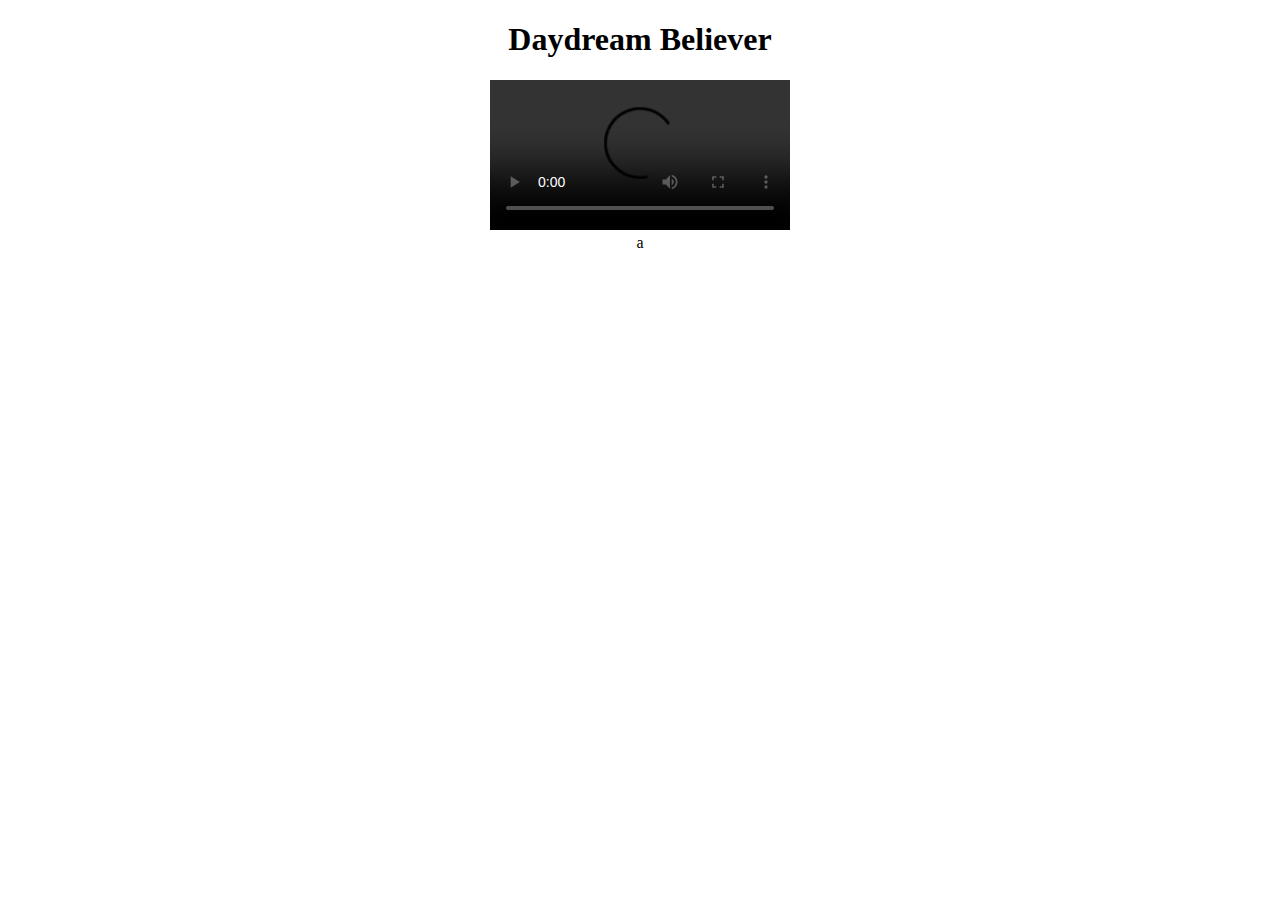
<file: karaoke/index.html>
<!DOCTYPE html>
<html>
<head>
<meta charset="utf-8" />
<title>Daydream Believer</title>
<link rel="stylesheet" href="style.css" type="text/css" />
</head>

<body>

<h1 id="title">Daydream Believer</h1>

<video src="http://www.cs.tufts.edu/comp/20/daydream_believer.webm" id="music_video" controls></video> 

<!--<video src="daydream_believer.webm" id="music_video" controls autoplay></video>-->

<div id="lyrics">a</div>

<script>

	window.onload = function () {	
		var image = new Image();

		var lyrics = ["Oh, I could hide 'neath the wings \nOf the bluebird as she sings.\nThe six o'clock alarm would never ring.\nBut it rings and I rise,\nWipe the sleep out of my eyes.\nMy shavin' razor's cold and it stings.\n", "Cheer up, Sleepy Jean.\nOh, what can it mean.\nTo a daydream believer\nAnd a homecoming queen.\n", "You once thought of me\nAs a white knight on a steed.\nNow you know how happy I can be.\nOh, and our good times start and end\nWithout dollar one to spend.\nBut how much, baby, do we really need.\n\n","Cheer up, Sleepy Jean.\nOh, what can it mean.\nTo a daydream believer\nAnd a homecoming queen.\nCheer up, Sleepy Jean.\nOh, what can it mean.\nTo a daydream believer\nAnd a homecoming queen.\n","[Instrumental interlude]", "Cheer up, Sleepy Jean.\nOh, what can it mean.\nTo a daydream believer\nAnd a homecoming queen.", "[Repeat and fade]\n"]

		var vid = document.getElementsByTagName("video")[0];
		vid.addEventListener("timeupdate", function() 
		{ 

			console.log(vid.currentTime);
			if (vid.currentTime < 20) {
				document.getElementById("lyrics").innerHTML = lyrics[0];
			} else if ((vid.currentTime > 20) && (vid.currentTime < 40)) {
				document.getElementById("lyrics").innerHTML = lyrics[1];
			} else if ((vid.currentTime > 40) && (vid.currentTime < 60)) {
				document.getElementById("lyrics").innerHTML = lyrics[2];
				image.src = 'sunny.jpeg';
				document.getElementById("lyrics").appendChild(image)
			} else if ((vid.currentTime > 60) && (vid.currentTime < 80)) {
				document.getElementById("lyrics").innerHTML = lyrics[3];
			} else if ((vid.currentTime > 80) && (vid.currentTime < 100)) {
				document.getElementById("lyrics").innerHTML = lyrics[4];
				image.src = "happyface.jpg"
				document.getElementById("lyrics").appendChild(image)				
			} else if ((vid.currentTime > 100) && (vid.currentTime < 120)) {
				document.getElementById("lyrics").innerHTML = lyrics[5];		
			} else {
				document.getElementById("lyrics").innerHTML = lyrics[6];		
			}
		}, 	true);
	}


	// Complete this section and create a CSS file named style.css
</script>
</body>
</html>
</file>
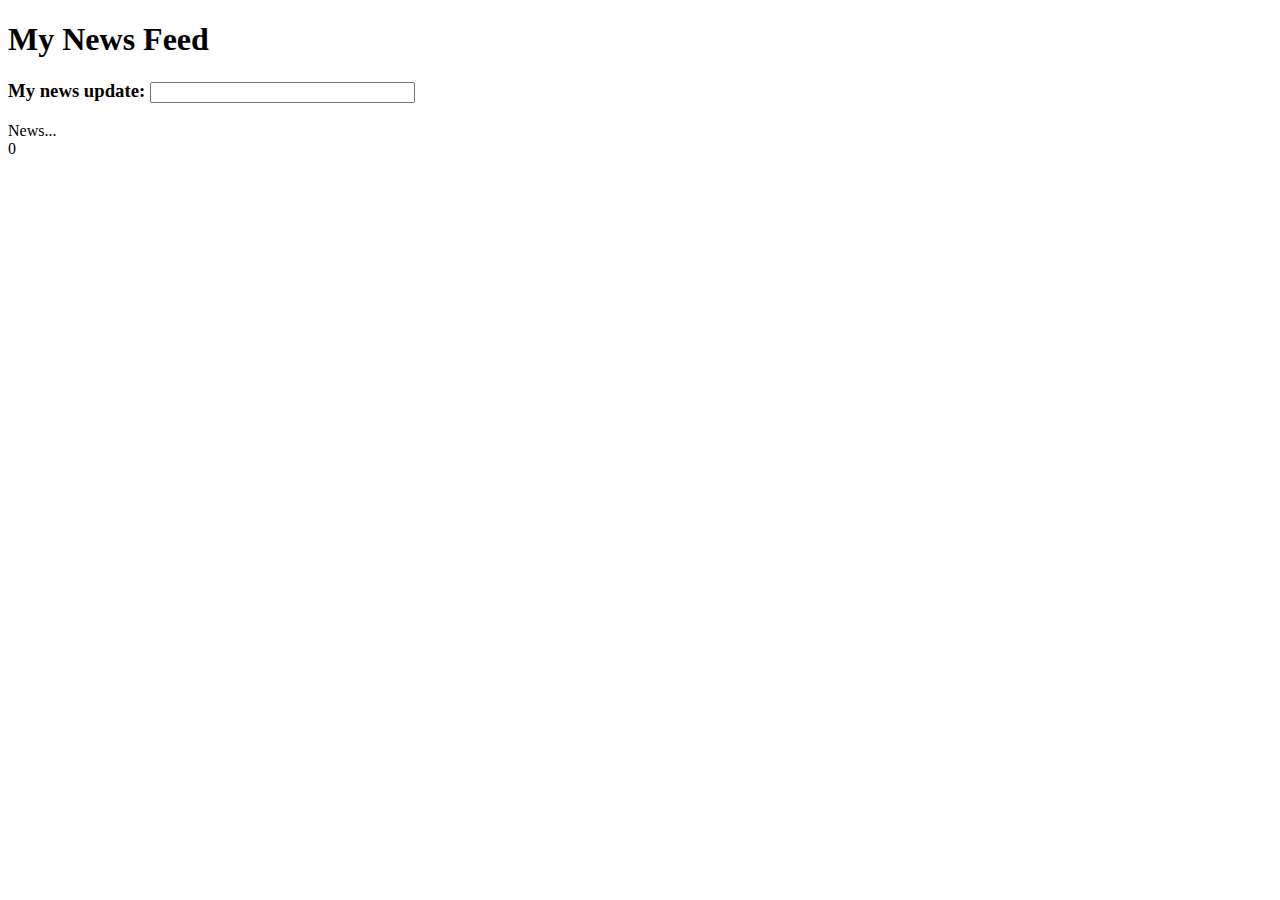
<file: newsfeed/index.html>
<!DOCTYPE html>

<html>

<head>
	<title>My News Feed</title>
	<script src="http://ajax.googleapis.com/ajax/libs/jquery/2.1.1/jquery.min.js"></script>
	<script src="newsfeed.js"></script>
</head>

<body>
	<h1>My News Feed</h1>
	<h3>My news update: <input type="text" id="msg" name="msg" size="30" /></h3>
	<div id="news">News...</div>
</body>
</html>
</file>
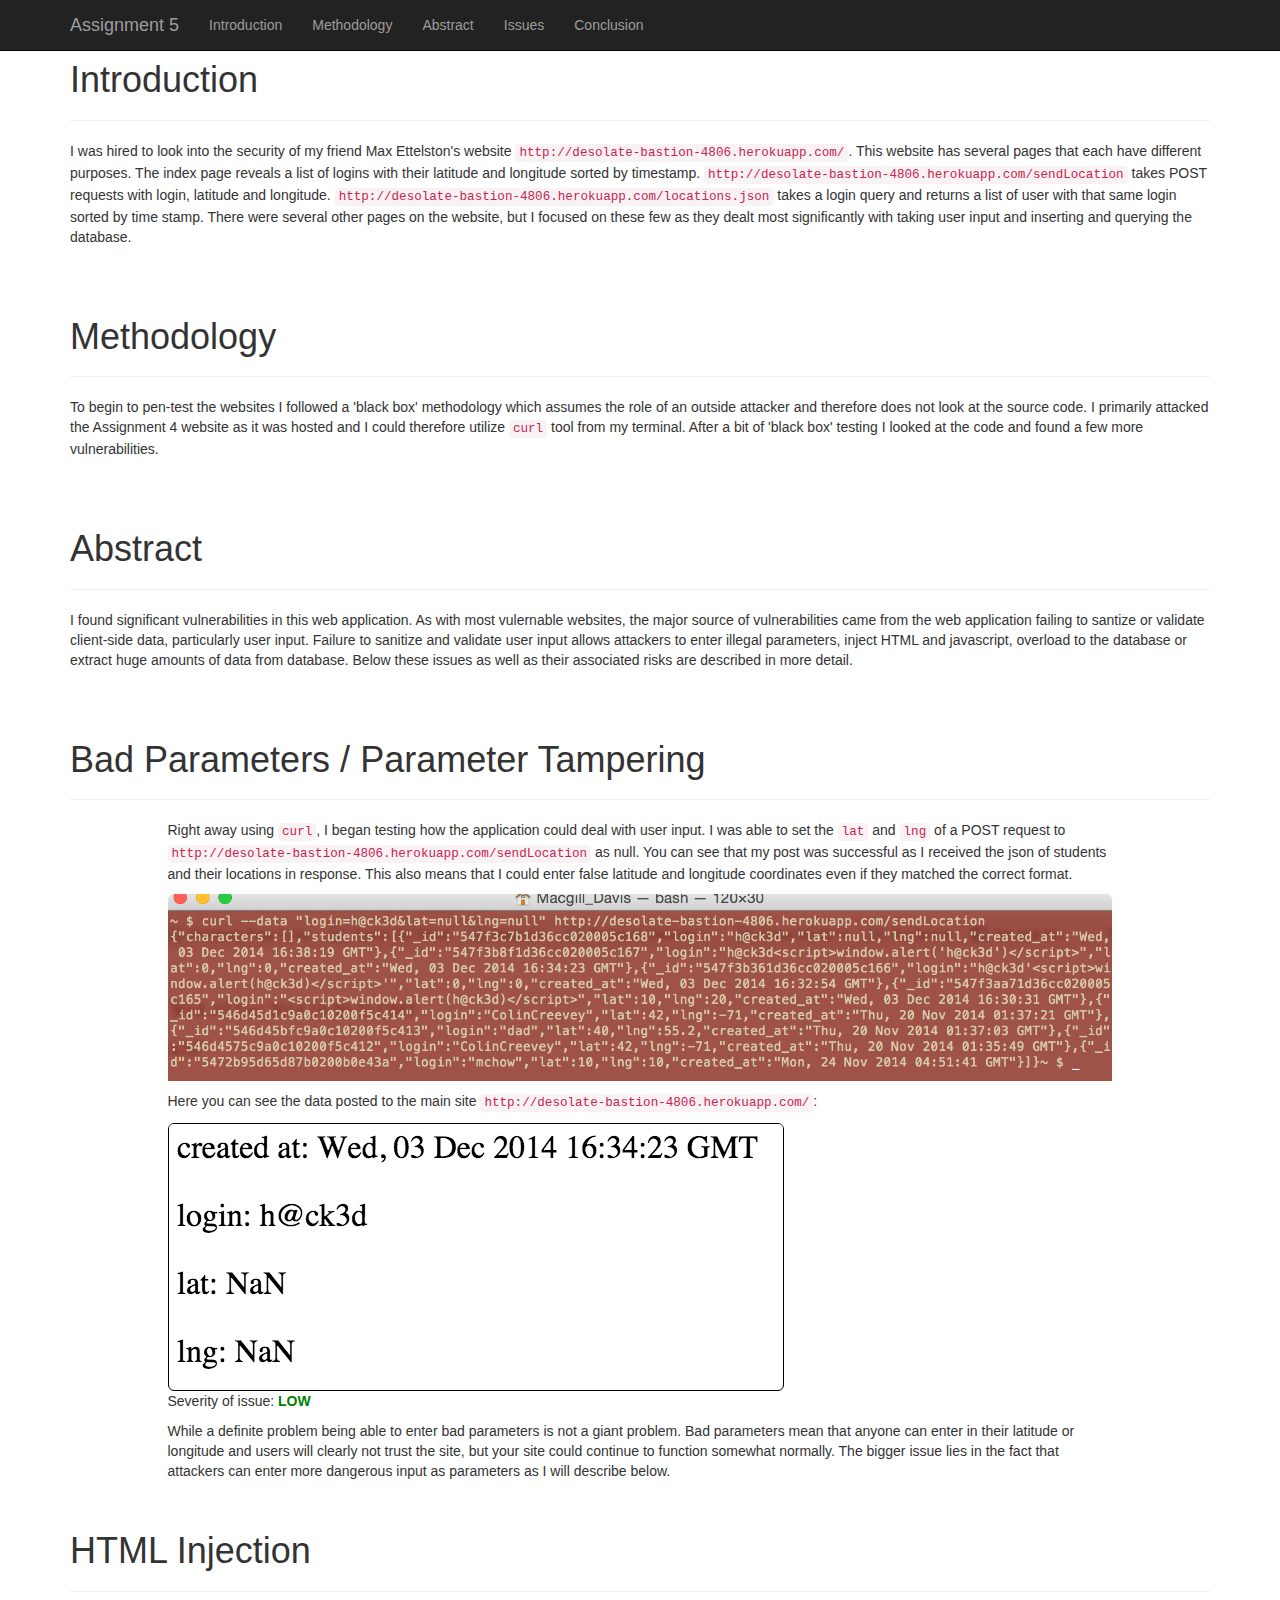
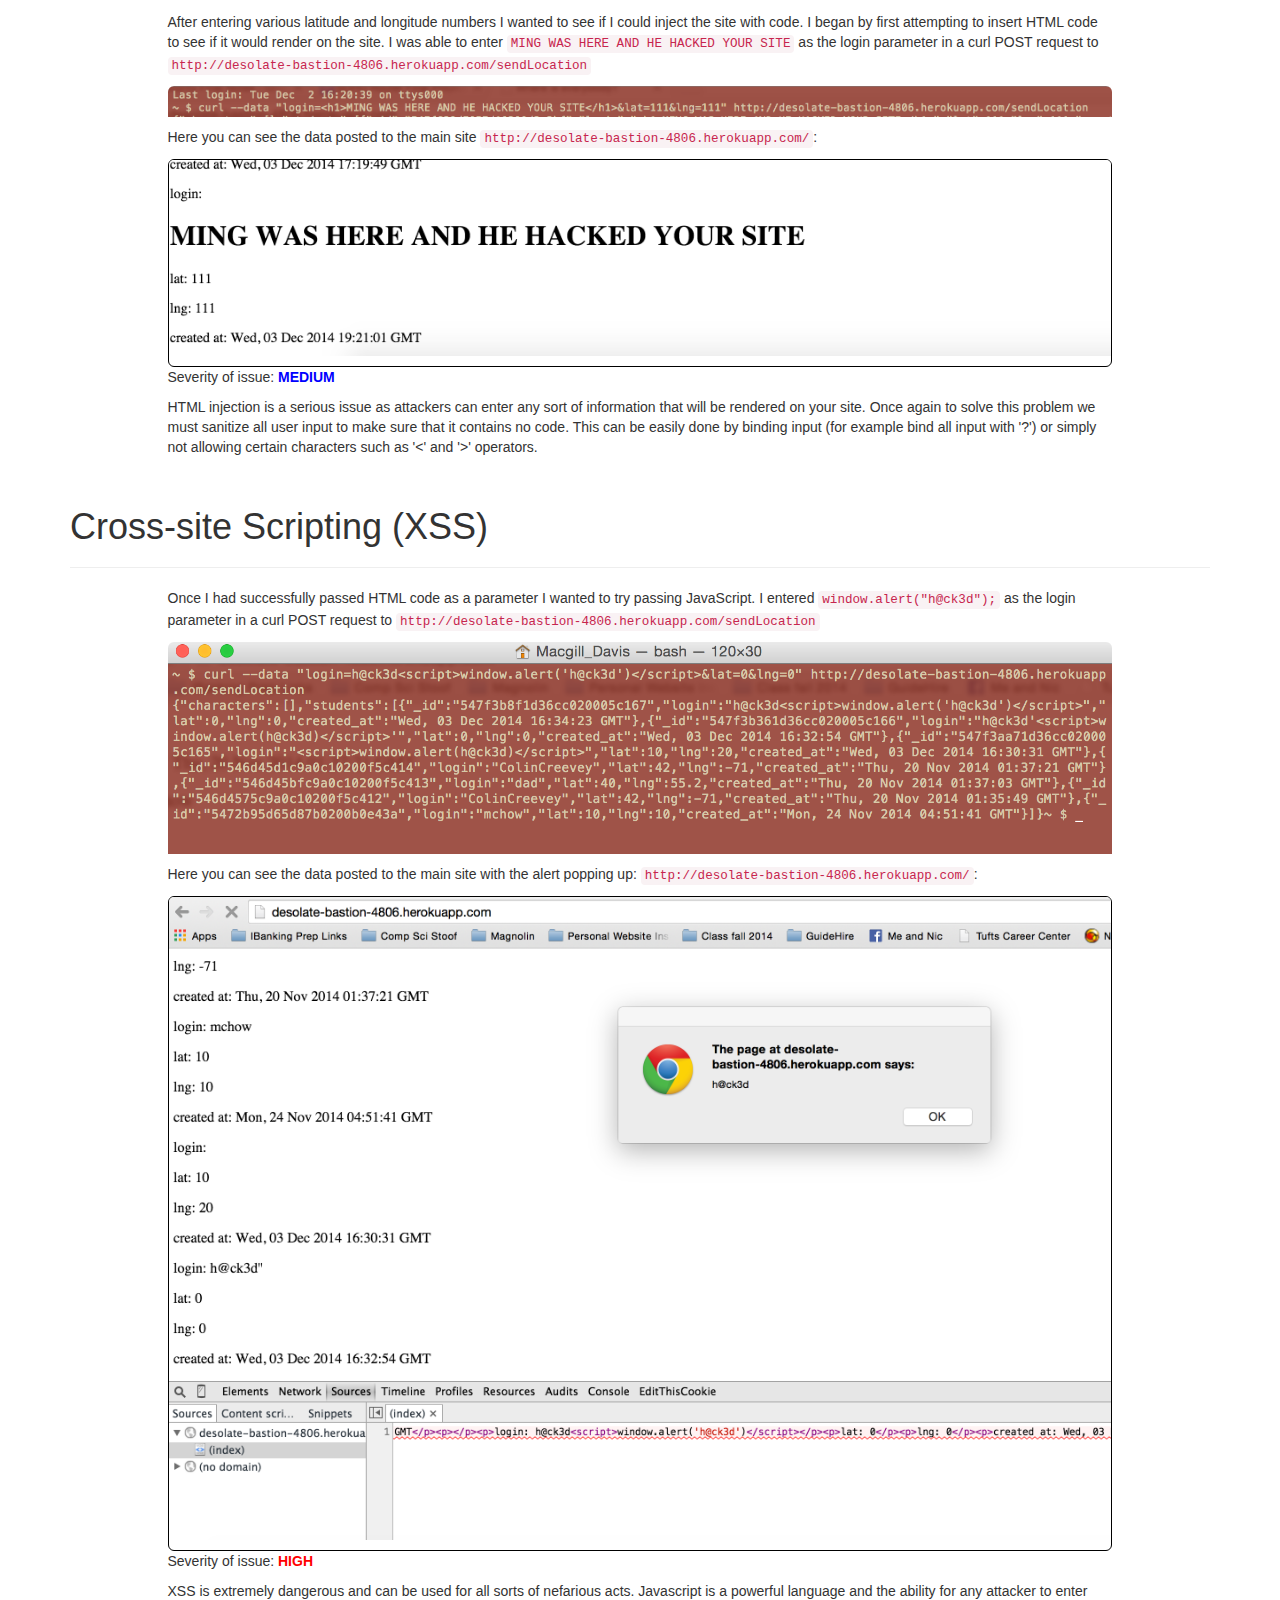
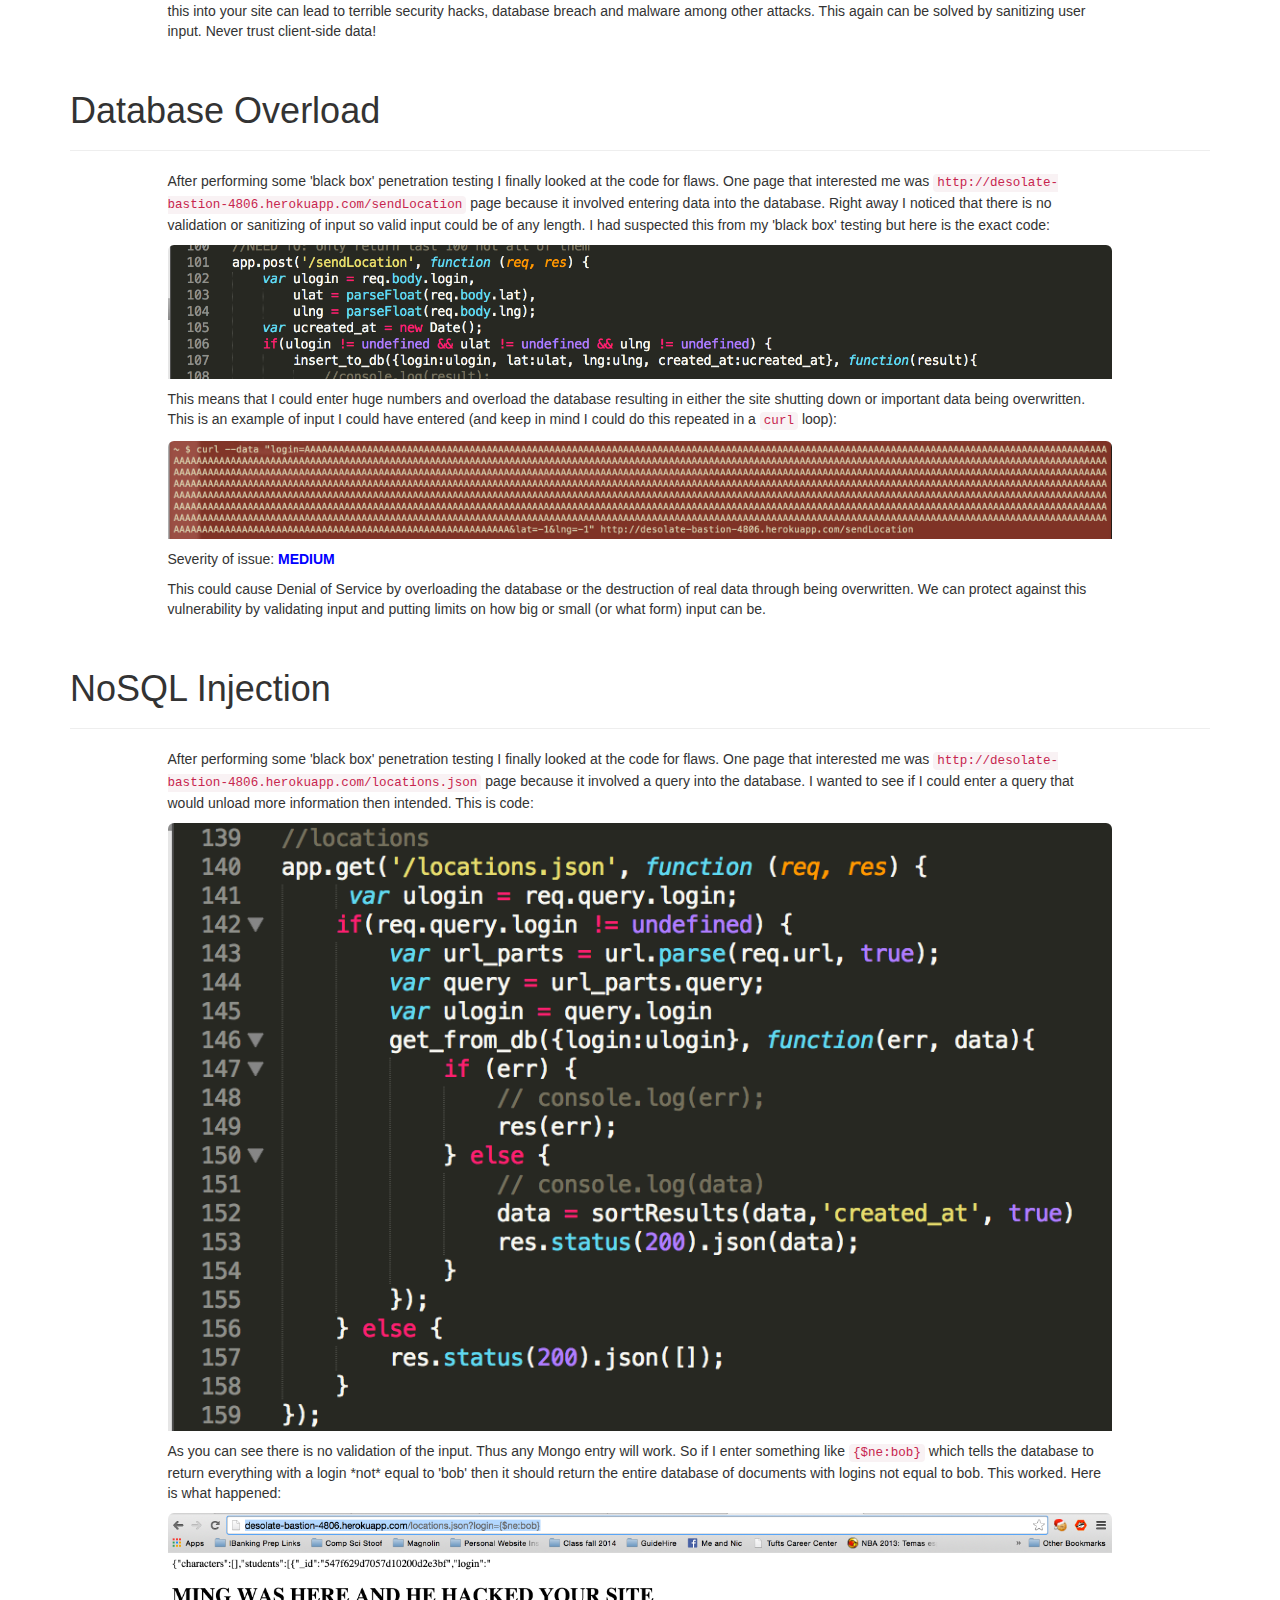
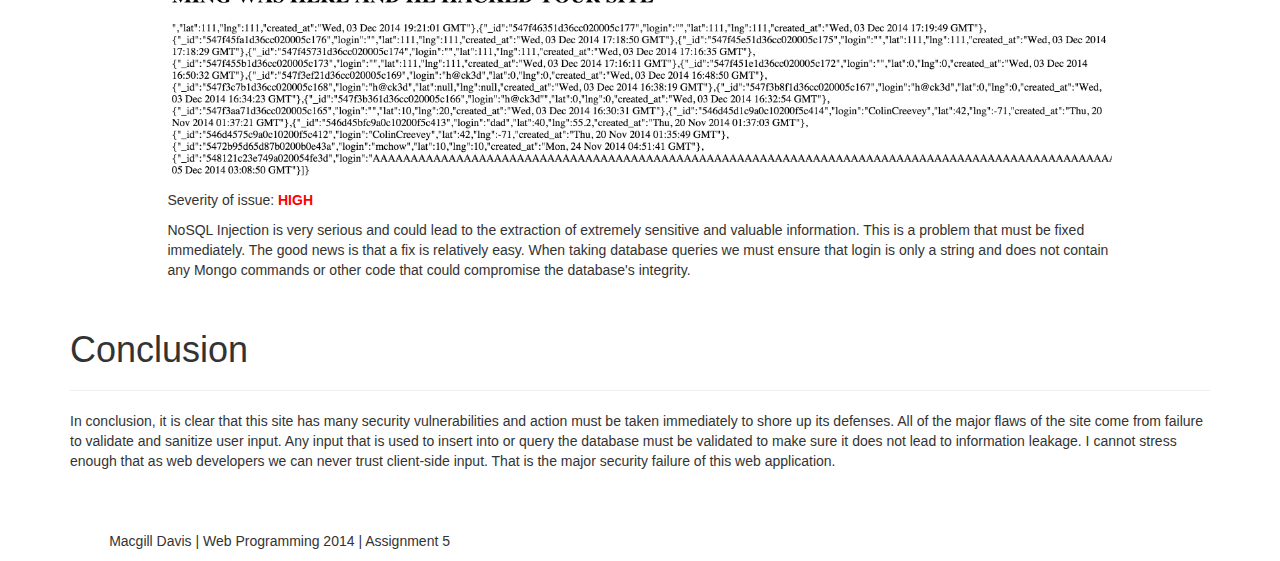
<file: security/index.html>
<!DOCTYPE html>
<html lang="en">

<head>

	<meta charset="utf-8">
	<meta http-equiv="X-UA-Compatible" content="IE=edge">
	<meta name="viewport" content="width=device-width, initial-scale=1">
	<meta name="description" content="">
	<meta name="author" content="">

	<title>Web Programming Assignment 5</title>

	<!-- Bootstrap Core CSS -->
	<link href="css/bootstrap.min.css" rel="stylesheet">

	<!-- Custom CSS -->
	<link href="css/full-slider.css" rel="stylesheet">
	<link href="css/custom.css" rel="stylesheet">

	<!-- HTML5 Shim and Respond.js IE8 support of HTML5 elements and media queries -->
	<!-- WARNING: Respond.js doesn't work if you view the page via file:// -->
	<!--[if lt IE 9]>
		<script src="https://oss.maxcdn.com/libs/html5shiv/3.7.0/html5shiv.js"></script>
		<script src="https://oss.maxcdn.com/libs/respond.js/1.4.2/respond.min.js"></script>
	<![endif]-->

</head>

<body>

	<!-- Navigation -->
	<nav class="navbar navbar-inverse navbar-fixed-top" role="navigation">
		<div class="container">
			<!-- Brand and toggle get grouped for better mobile display -->
			<div class="navbar-header">
				<button type="button" class="navbar-toggle" data-toggle="collapse" data-target="#bs-example-navbar-collapse-1">
					<span class="sr-only">Toggle navigation</span>
					<span class="icon-bar"></span>
					<span class="icon-bar"></span>
					<span class="icon-bar"></span>
				</button>
				<a class="navbar-brand" href="#introduction">Assignment 5</a>
			</div>
			<!-- Collect the nav links, forms, and other content for toggling -->
			<div class="collapse navbar-collapse" id="bs-example-navbar-collapse-1">
				<ul class="nav navbar-nav">
					<li>
						<a href="#introduction">Introduction</a>
					</li>
					<li>
						<a href="#methodology">Methodology</a>
					</li>
					<li>
						<a href="#abstract">Abstract</a>
					</li>
					<li>
						<a href="#issues">Issues</a>
					</li>
					<li>
						<a href="#conclusion">Conclusion</a>
					</li>
				</ul>
			</div>
			<!-- /.navbar-collapse -->
		</div>
		<!-- /.container -->
	</nav>

<!-- INTRODUCTION -->
	<div id="introduction" class="container">

		<div class="row">
			<div class="col-lg-12">
				<h1>Introduction</h1>
				<hr>
				<p>I was hired to look into the security of my friend Max Ettelston's website <code>http://desolate-bastion-4806.herokuapp.com/</code>. This website has several pages that each have different purposes. The index page reveals a list of logins with their latitude and longitude sorted by timestamp. <code>http://desolate-bastion-4806.herokuapp.com/sendLocation</code> takes POST requests with login, latitude and longitude. <code>http://desolate-bastion-4806.herokuapp.com/locations.json</code> takes a login query and returns a list of user with that same login sorted by time stamp. There were several other pages on the website, but I focused on these few as they dealt most significantly with taking user input and inserting and querying the database.</p>
			</div>
		</div>
	</div>

<!-- METHODOLOGY -->
	<div id="methodology" class="container">

		<div class="row">
			<div class="col-lg-12">
				<h1>Methodology</h1>
				<hr>
				<p>To begin to pen-test the websites I followed a 'black box' methodology which assumes the role of an outside attacker and therefore does not look at the source code. I primarily attacked the Assignment 4 website as it was hosted and I could therefore utilize <code>curl</code> tool from my terminal. After a bit of 'black box' testing I looked at the code and found a few more vulnerabilities.</p>
			</div>
		</div>

	</div>

<!-- ABSTRACT -->
	<div id="abstract" class="container">

		<div class="row">
			<div class="col-lg-12">
				<h1>Abstract</h1>
				<hr>
				<p>I found significant vulnerabilities in this web application. As with most vulernable websites, the major source of vulnerabilities came from the web application failing to santize or validate client-side data, particularly user input. Failure to sanitize and validate user input allows attackers to enter illegal parameters, inject HTML and javascript, overload to the database or extract huge amounts of data from database. Below these issues as well as their associated risks are described in more detail.</p>
			</div>
		</div>
	</div>




	<div id="issues" class="container">

		<div class="row">
			<div class="col-md-12">
				<h1>Bad Parameters / Parameter Tampering</h1>
				<hr>
			</div>
			<div class="col-md-10 col-md-offset-1 text-left">
				<p> Right away using <code>curl</code>, I began testing how the application could deal with user input. I was able to set the <code>lat</code> and <code>lng</code> of a POST request to <code>http://desolate-bastion-4806.herokuapp.com/sendLocation</code> as null. You can see that my post was successful as I received the json of students and their locations in response. This also means that I could enter false latitude and longitude coordinates even if they matched the correct format.</p>
			</div>
			<br>
			<div class="col-md-10 col-md-offset-1 text-left">				
				<img src="imgs/null_curl.png" alt="Null Curl Example" class="img-responsive img-rounded">
			</div>				
			<br>
			<div class="col-md-10 col-md-offset-1 text-left">				
				<p> Here you can see the data posted to the main site <code>http://desolate-bastion-4806.herokuapp.com/</code>: </p>	
				<img src="imgs/null_posted.png" alt="Null Website Example" class="img-responsive img-rounded border-black">
			</div>
			<br>
			<div class="col-md-10 col-md-offset-1 text-left">				
				<p> Severity of issue: <span class="low">LOW</span> </p>	
				<p> While a definite problem being able to enter bad parameters is not a giant problem. Bad parameters mean that anyone can enter in their latitude or longitude and users will clearly not trust the site, but your site could continue to function somewhat normally. The bigger issue lies in the fact that attackers can enter more dangerous input as parameters as I will describe below.</p>	
			</div>
		</div>
		<br>
	</div>

	<div class="container">

		<div class="row">
			<div class="col-md-12">
				<h1>HTML Injection</h1>
				<hr>
			</div>
			<div class="col-md-10 col-md-offset-1 text-left">
				<p>After entering various latitude and longitude numbers I wanted to see if I could inject the site with code. I began by first attempting to insert HTML code to see if it would render on the site. I was able to enter <code>MING WAS HERE AND HE HACKED YOUR SITE</code> as the login parameter in a curl POST request to <code>http://desolate-bastion-4806.herokuapp.com/sendLocation</code></p>
			</div>
			<br>
			<div class="col-md-10 col-md-offset-1 text-left">				
				<img src="imgs/html_curl.png" alt="HTML Curl Example" class="img-responsive img-rounded">
			</div>				
			<br>
			<div class="col-md-10 col-md-offset-1 text-left">				
				<p> Here you can see the data posted to the main site <code>http://desolate-bastion-4806.herokuapp.com/</code>: </p>	
				<img src="imgs/html_site.png" alt="HTML Website Example" class="img-responsive img-rounded border-black">
			</div>
			<br>
			<div class="col-md-10 col-md-offset-1 text-left">				
				<p> Severity of issue: <span class="medium">MEDIUM</span> </p>	
				<p> HTML injection is a serious issue as attackers can enter any sort of information that will be rendered on your site. Once again to solve this problem we must sanitize all user input to make sure that it contains no code. This can be easily done by binding input (for example bind all input with '?') or simply not allowing certain characters such as '<' and '>' operators. </p>	
			</div>
		</div>
		<br>
	</div>	

	<div class="container">
		<div class="row">
			<div class="col-md-12">
				<h1>Cross-site Scripting (XSS)</h1>
				<hr>
			</div>
			<div class="col-md-10 col-md-offset-1 text-left">
				<p> Once I had successfully passed HTML code as a parameter I wanted to try passing JavaScript. I entered <code>window.alert("h@ck3d");</code> as the login parameter in a curl POST request to <code>http://desolate-bastion-4806.herokuapp.com/sendLocation</code></p>
			</div>
			<br>
			<div class="col-md-10 col-md-offset-1 text-left">				
				<img src="imgs/xss_curl.png" alt="HTML Curl Example" class="img-responsive img-rounded">
			</div>				
			<br>
			<div class="col-md-10 col-md-offset-1 text-left">				
				<p> Here you can see the data posted to the main site with the alert popping up: <code>http://desolate-bastion-4806.herokuapp.com/</code>: </p>	
				<img src="imgs/xss_site.png" alt="HTML Website Example" class="img-responsive img-rounded border-black">
			</div>
			<br>
			<div class="col-md-10 col-md-offset-1 text-left">				
				<p> Severity of issue: <span class="high">HIGH</span> </p>	
				<p> XSS is extremely dangerous and can be used for all sorts of nefarious acts. Javascript is a powerful language and the ability for any attacker to enter this into your site can lead to terrible security hacks, database breach and malware among other attacks. This again can be solved by sanitizing user input. Never trust client-side data! </p>	
			</div>
		</div>
		<br>
	</div>	

	<div class="container">
		<div class="row">
			<div class="col-md-12">
				<h1>Database Overload</h1>
				<hr>
			</div>
			<div class="col-md-10 col-md-offset-1 text-left">
				<p>After performing some 'black box' penetration testing I finally looked at the code for flaws. One page that interested me was <code>http://desolate-bastion-4806.herokuapp.com/sendLocation</code> page because it involved entering data into the database. Right away I noticed that there is no validation or sanitizing of input so valid input could be of any length. I had suspected this from my 'black box' testing but here is the exact code: </p>
			</div>
			<br>
			<div class="col-md-10 col-md-offset-1 text-left">				
				<img src="imgs/sendLocation.png" alt="HTML Curl Example" class="img-responsive img-rounded">
			</div>	
			<div class="col-md-10 col-md-offset-1 text-left">
				<p> This means that I could enter huge numbers and overload the database resulting in either the site shutting down or important data being overwritten. This is an example of input I could have entered (and keep in mind I could do this repeated in a <code>curl</code> loop):</p>
			</div>
			<br>
			<div class="col-md-10 col-md-offset-1 text-left">				
				<img src="imgs/huge_login.png" alt="HTML Curl Example" class="img-responsive img-rounded">
			</div>				
			<br>
			<br>
			<div class="col-md-10 col-md-offset-1 text-left">				
				<p> Severity of issue: <span class="medium">MEDIUM</span> </p>	
				<p>This could cause Denial of Service by overloading the database or the destruction of real data through being overwritten. We can protect against this vulnerability by validating input and putting limits on how big or small (or what form) input can be.</p>	
			</div>
		</div>
		<br>
	</div>

	<div class="container">
		<div class="row">
			<div class="col-md-12">
				<h1>NoSQL Injection</h1>
				<hr>
			</div>
			<div class="col-md-10 col-md-offset-1 text-left">
				<p>After performing some 'black box' penetration testing I finally looked at the code for flaws. One page that interested me was <code>http://desolate-bastion-4806.herokuapp.com/locations.json</code> page because it involved a query into the database. I wanted to see if I could enter a query that would unload more information then intended. This is code:</p>
			</div>
			<br>
			<div class="col-md-10 col-md-offset-1 text-left">				
				<img src="imgs/locations.png" alt="HTML Curl Example" class="img-responsive img-rounded">
			</div>				
			<br>

			<div class="col-md-10 col-md-offset-1 text-left">
				<p>As you can see there is no validation of the input. Thus any Mongo entry will work. So if I enter something like <code>{$ne:bob}</code> which tells the database to return everything with a login *not* equal to 'bob' then it should return the entire database of documents with logins not equal to bob. This worked. Here is what happened: </p>
			</div>
			<br>
			<div class="col-md-10 col-md-offset-1 text-left">				
				<img src="imgs/nosql_injec.png" alt="HTML Curl Example" class="img-responsive img-rounded">
			</div>				

			<br>
			<div class="col-md-10 col-md-offset-1 text-left">				
				<p> Severity of issue: <span class="high">HIGH</span> </p>	
				<p> NoSQL Injection is very serious and could lead to the extraction of extremely sensitive and valuable information. This is a problem that must be fixed immediately. The good news is that a fix is relatively easy. When taking database queries we must ensure that login is only a string and does not contain any Mongo commands or other code that could compromise the database's integrity.</p>	
			</div>
		</div>
		<br>
	</div>

	<div id="conclusion" class="container">

		<div class="row">
			<div class="col-lg-12">
				<h1>Conclusion</h1>
				<hr>
				<p>In conclusion, it is clear that this site has many security vulnerabilities and action must be taken immediately to shore up its defenses. All of the major flaws of the site come from failure to validate and sanitize user input. Any input that is used to  insert into or query the database must be validated to make sure it does not lead to information leakage. I cannot stress enough that as web developers we can never trust client-side input. That is the major security failure of this web application.</p>
			</div>
		</div>
	</div>

		<!-- Footer -->
		<footer>
			<div class="row">
				<div class="col-lg-10 col-lg-offset-1">
					<p> Macgill Davis | Web Programming 2014 | Assignment 5</p>
				</div>
			</div>
			<!-- /.row -->
		</footer>

	</div>
	<!-- /.container -->

	<!-- jQuery -->
	<script src="js/jquery.js"></script>

	<!-- Bootstrap Core JavaScript -->
	<script src="js/bootstrap.min.js"></script>


</body>

</html>
</file>
<file: karaoke/style.css>
body {
	text-align: center;
}
</file>
<file: security/css/custom.css>
#introduction, #methodology, #abstract, #issues{
	padding-top: 40px;
}

.item {
	background-color: rgba(128,128,128,.4);
}
.border-black {
	border:solid 1px black;
}

.high {
	color: red;
	font-weight: 900;
}
.medium {
	color: blue;
	font-weight: 900;
}

.low {
	color:green;
	font-weight: 900;
}
.img-rounded {
	padding-bottom: 10px;
}
</file>
<file: security/css/full-slider.css>
/*!
 * Start Bootstrap - Full Slider HTML Template (http://startbootstrap.com)
 * Code licensed under the Apache License v2.0.
 * For details, see http://www.apache.org/licenses/LICENSE-2.0.
 */

html,
body {
    height: 100%;
}

.carousel,
.item,
.active {
    height: 100%;
}

.carousel-inner {
    height: 100%;
}

/* Background images are set within the HTML using inline CSS, not here */

.fill {
    width: 100%;
    height: 100%;
    background-position: center;
    -webkit-background-size: cover;
    -moz-background-size: cover;
    background-size: cover;
    -o-background-size: cover;
}

footer {
    margin: 50px 0;
}
</file>
